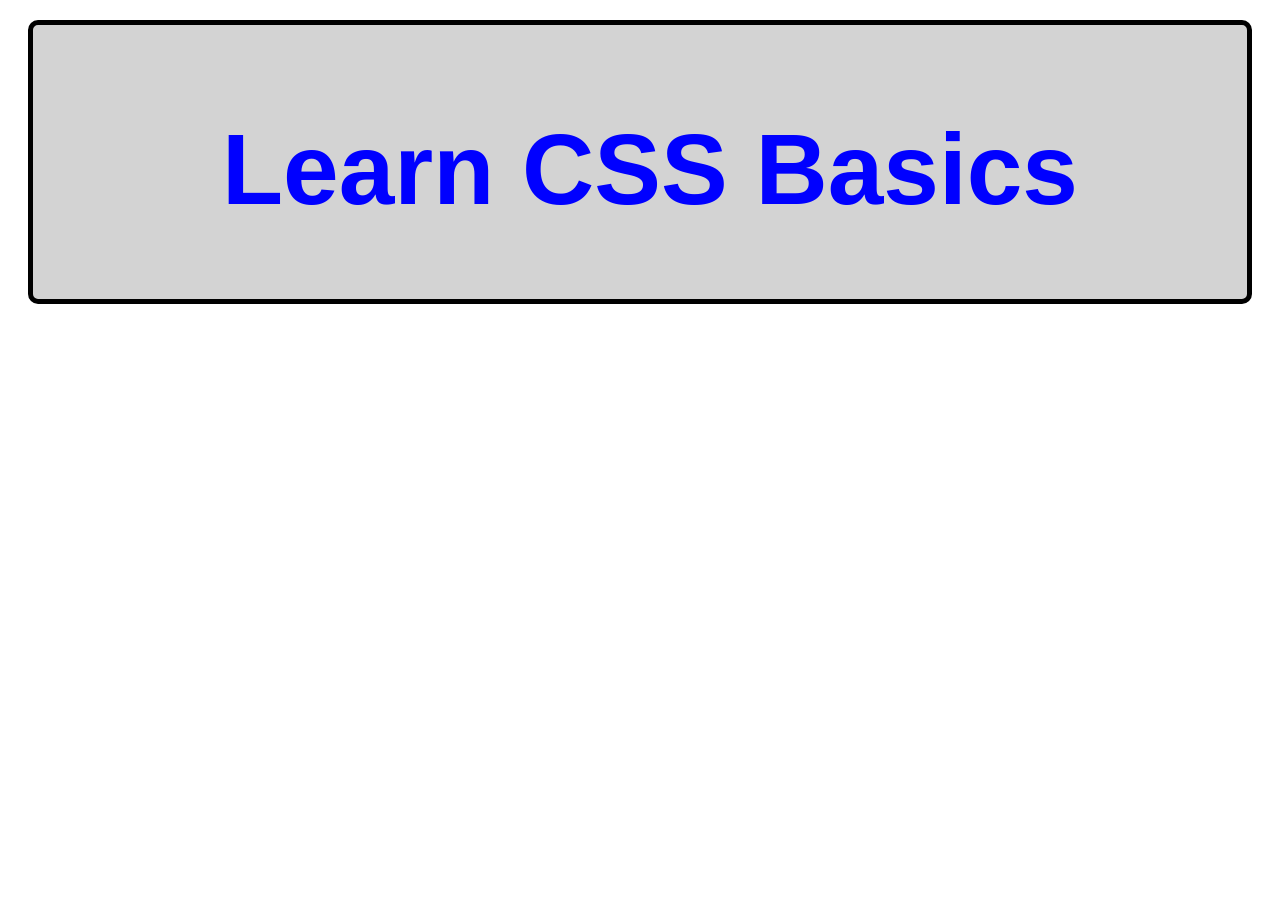
<file: index.html>
<!DOCTYPE html>
<html lang="en">
<head>
    <meta charset="UTF-8">
    <meta name="viewport" content="width=device-width, initial-scale=1.0">
    <link rel="stylesheet" href="styles.css" />
    <title>Week 4 CSS Basic 01</title>
</head>
<body>
    <div>
        <h1>Learn CSS Basics</h1>
    </div>
</body>
</html>
</file>
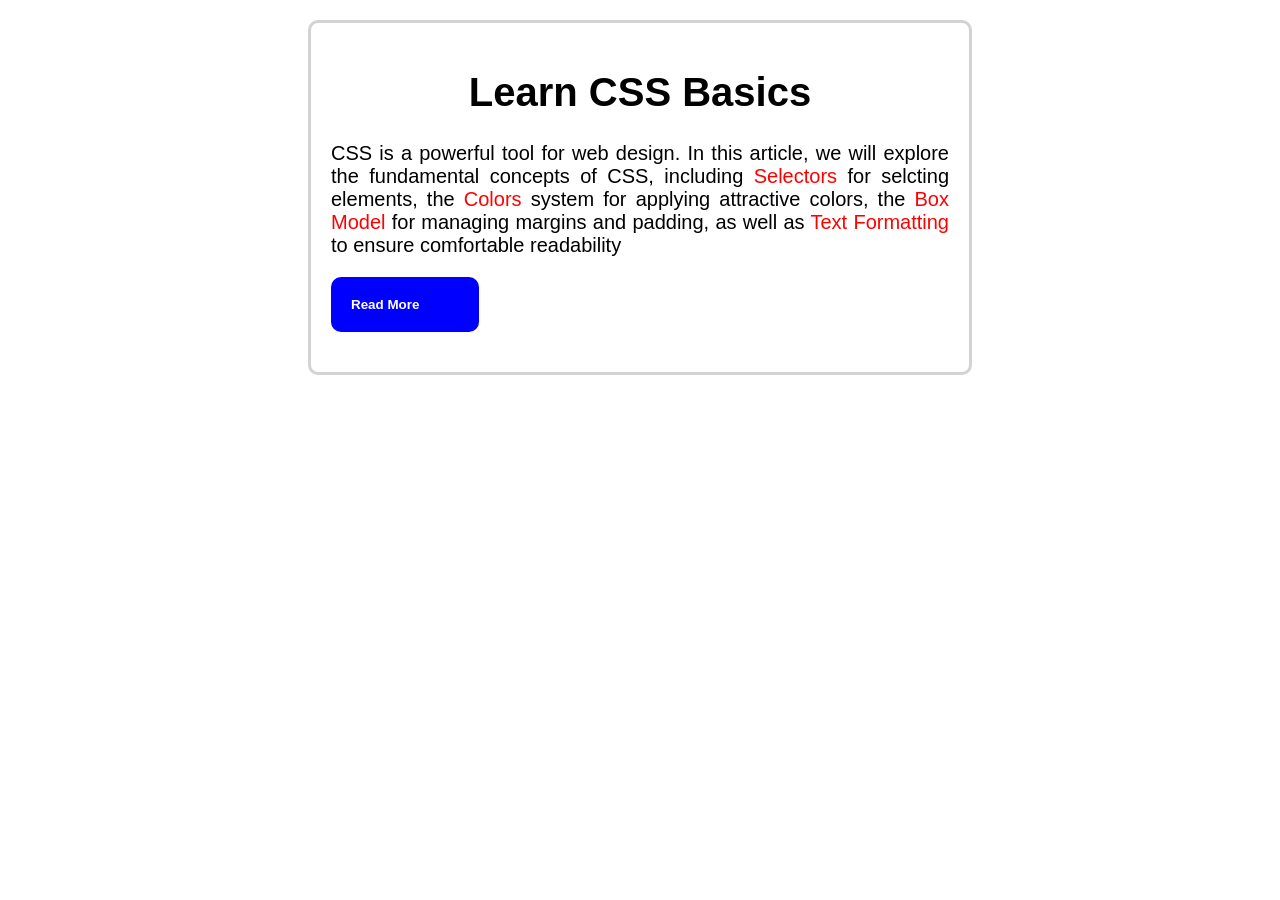
<file: HCI-TA-Excercise4/index.html>
<!DOCTYPE html>
<html lang="en">
<head>
    <meta charset="UTF-8">
    <meta name="viewport" content="width=device-width, initial-scale=1.0">
    <link rel="stylesheet" href="styles.css" />
    <title>Week 4 CSS Basic 01</title>
</head>
<body>
    <div>
        <h1>Learn CSS Basics</h1>
        <p id="paragraph">
            CSS is a powerful tool for web design. In this article, we will explore the fundamental concepts of CSS, including <span>Selectors</span> for selcting elements, the <span>Colors</span> system for applying attractive colors, the <span>Box Model</span> for managing margins and padding, as well as <span>Text Formatting</span> to ensure comfortable readability
        </p>
        <h6 class="button">Read More</h6>
    </div>
</body>
</html>
</file>
<file: styles.css>
/* content, padding, boarder, margin */

div{
    font-size: 50px;
    color: blue;
    text-align: center;
    font-family: 'Franklin Gothic Medium', 'Arial Narrow', Arial, sans-serif;
    background-color: lightgray;
    padding: 20px 10px 5px 30px;
    border: 5px solid black;
    border-radius: 10px;
    margin: 20px;
}

/* 
Padding:
20px = top padding
10px = right padding
5px = bottom padding
30px = left padding
*/
</file>
<file: HCI-TA-Excercise4/styles.css>
/* content, padding, boarder, margin */

div{
    font-size: 20px;
    color: black;
    text-align: center;
    font-family: 'Franklin Gothic Medium', 'Arial Narrow', Arial, sans-serif;
    background-color: white;
    padding: 20px 20px 20px 20px;
    border: solid lightgray;
    border-radius: 10px;
    margin: 20px 300px 20px 300px;
}

#paragraph{
    text-align: justify;
}

span{
    color: red;
}

.button{
    text-align: left;
    color: white;
    background-color: blue;
    padding: 20px 20px 20px 20px;
    border-radius: 10px;
    margin: 20px 470px 20px 0px;
}

/* 
Padding:
20px = top padding
10px = right padding
5px = bottom padding
30px = left padding
*/
</file>
